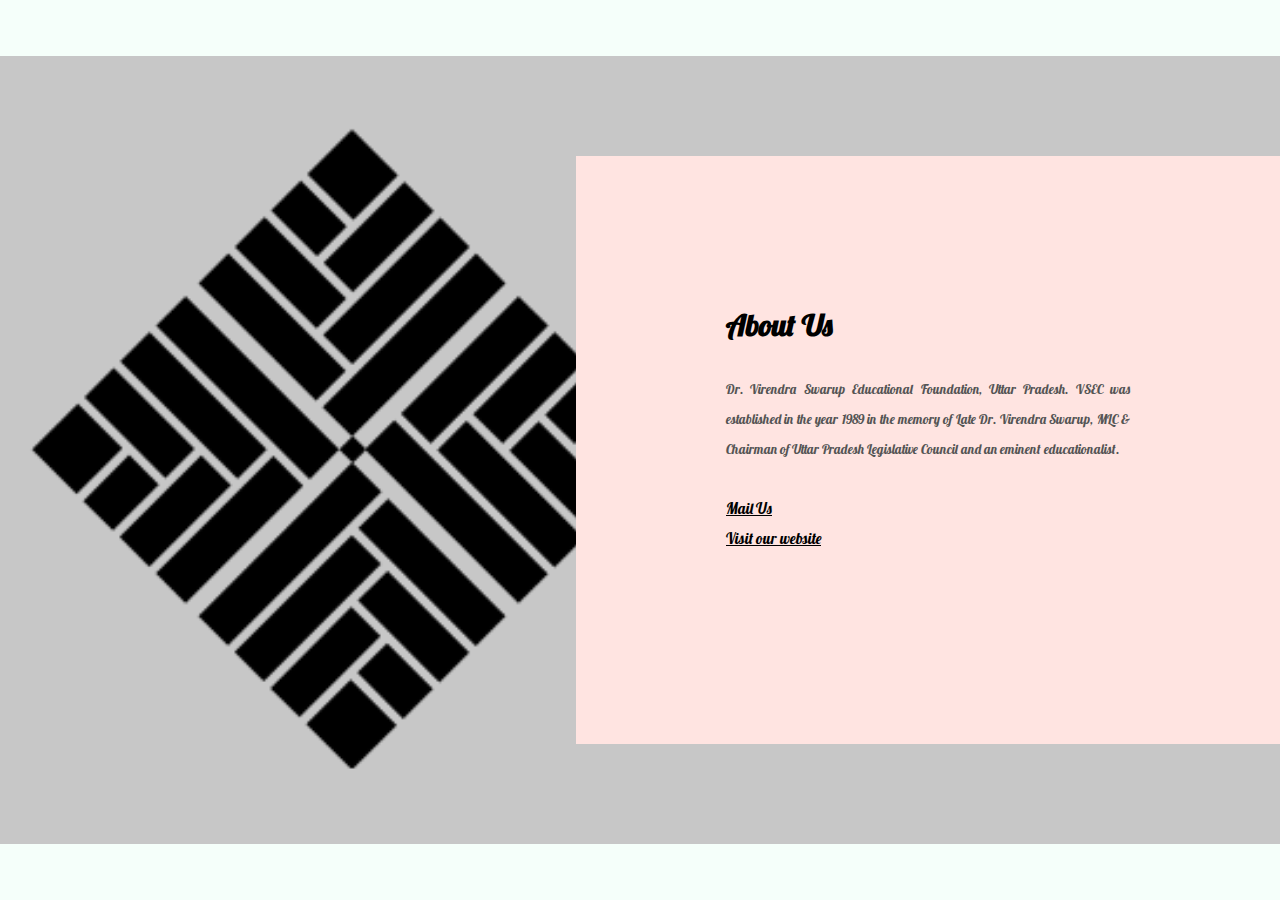
<file: about.html>
<!DOCTYPE html>
 <html lang="en">
 <head>
     <meta charset="UTF-8">
     <meta name="viewport" content="width=device-width, initial-scale=1.0">
     <title>About Us</title>
     <link rel="stylesheet" href="about.css">
     <link rel="preconnect" href="https://fonts.gstatic.com">
     <link href="https://fonts.googleapis.com/css2?family=Lobster&display=swap" rel="stylesheet">
 </head>
 <body>
     <div class="about-section">
         <div class="inner-container">
             <h1>About Us</h1>
             <p class="text">
                Dr. Virendra Swarup Educational Foundation, Uttar Pradesh. VSEC was established in the year 1989 in the memory of Late Dr. Virendra Swarup, MLC & Chairman of Uttar Pradesh Legislative Council and an eminent educationalist.
 
                <br><br>
                <a href="mailto:vsecnblock@gmail">Mail Us</a> 
                <br>
                <a href="http://www.vsecnblock.com/">Visit our website</a>
             </p>
         </div>
        </div>
 </body>
 </html>
</file>
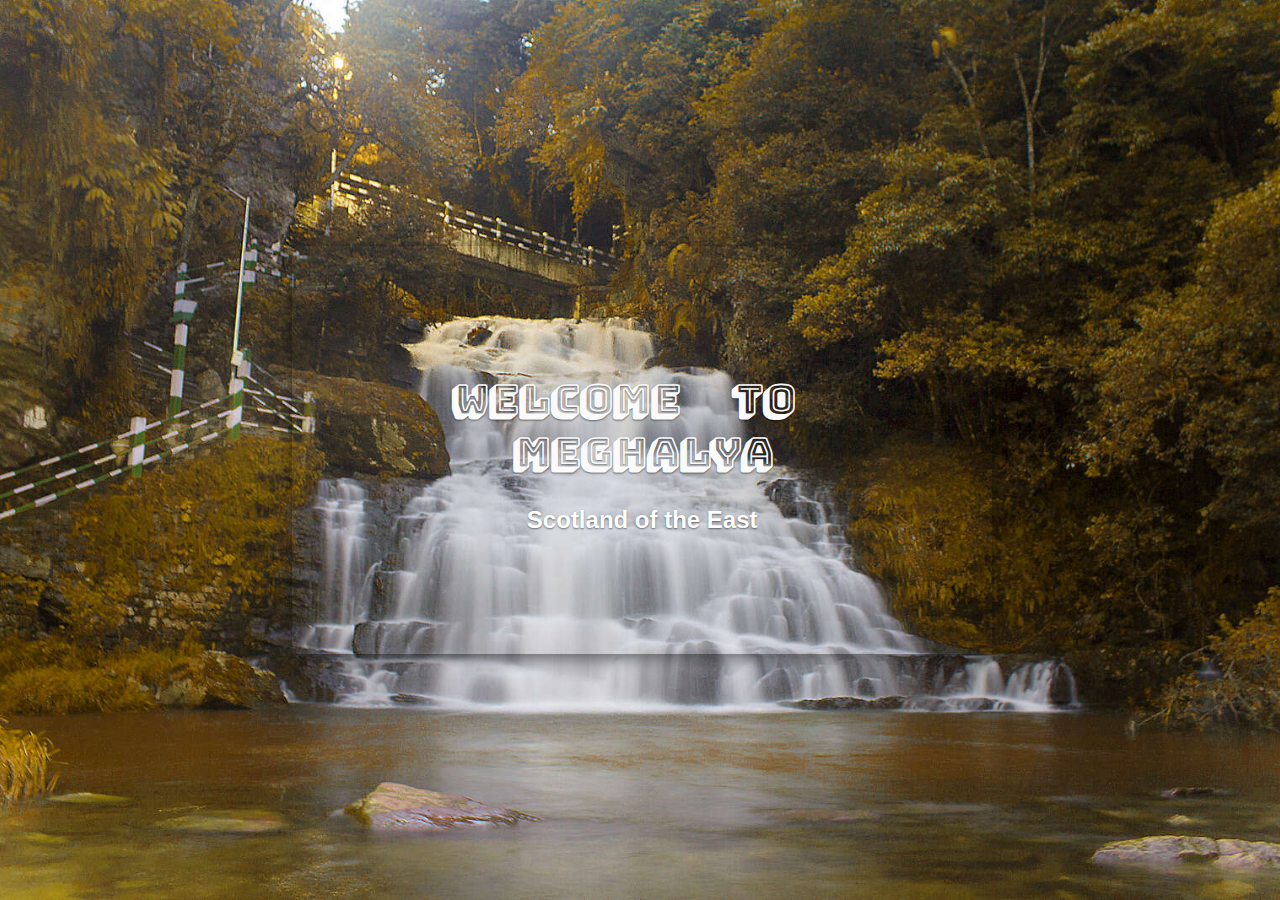
<file: meghalaya.html>
<!DOCTYPE html>
<html lang="en">
<head>
    <meta charset="UTF-8">
    <link rel="preconnect" href="https://fonts.gstatic.com">
    <link rel="preconnect" href="https://fonts.gstatic.com">
    <link href="https://fonts.googleapis.com/css2?family=Lobster&display=swap" rel="stylesheet">
    <link href="https://fonts.googleapis.com/css2?family=Bungee+Outline&display=swap" rel="stylesheet">
    <link rel="stylesheet" href="meghalaya.css">
    <meta name="viewport" content="width=device-width, initial-scale=1.0">
    <meta name="viewport" content="width=device-width, initial-scale=1.0">
    <script src="https://ajax.googleapis.com/ajax/libs/jquery/3.5.1/jquery.min.js"></script>
            <script>
                    $('body').ripples({
                resolution: 512,
                dropRadius: 20,
                perturbance: 0.04,
                });
            </script>
<link rel="preconnect" href="https://fonts.gstatic.com">
<link href="https://fonts.googleapis.com/css2?family=Bungee+Shade&family=Lobster&display=swap" rel="stylesheet">
    <title>Meghalaya</title>
</head>
<body>
    <section>
        <header>
          <h1><b>WELCOME &nbsp;&nbsp; TO &nbsp;&nbsp; MEGHALYA</b></h1>
          <h2>Scotland of the East</h2>
        </header>
      </section>
</body>
</html>
</file>
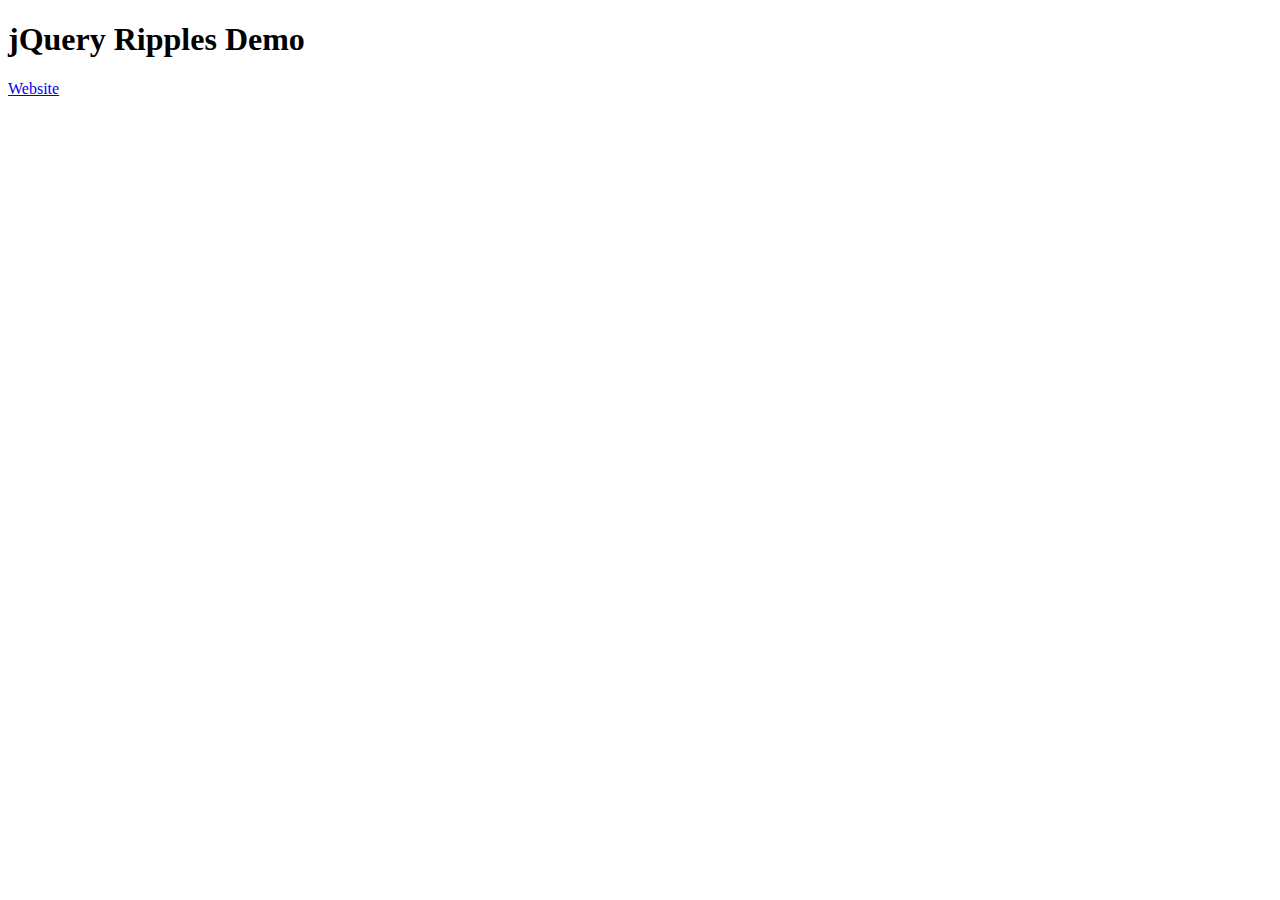
<file: meghalaya1.html>
<!DOCTYPE html>
<html lang="en">
<head>
    <meta charset="UTF-8">
    <meta http-equiv="X-UA-Compatible" content="IE=edge">
    <meta name="viewport" content="width=device-width, initial-scale=1.0">
    <title>Document</title>
</head>
<body>
    <div class="container">
        <div class="box">
          <h1>jQuery Ripples Demo</h1>
          <p><a href="http://sirxemic.github.io/jquery.ripples/">Website</a></p>
        </div>
      </div>
      
      <script src="https://ajax.googleapis.com/ajax/libs/jquery/3.3.1/jquery.min.js"></script>
      <script src="https://s3-us-west-2.amazonaws.com/s.cdpn.io/85188/jquery.ripples-min.js"></script>
</body>
</html>
</file>
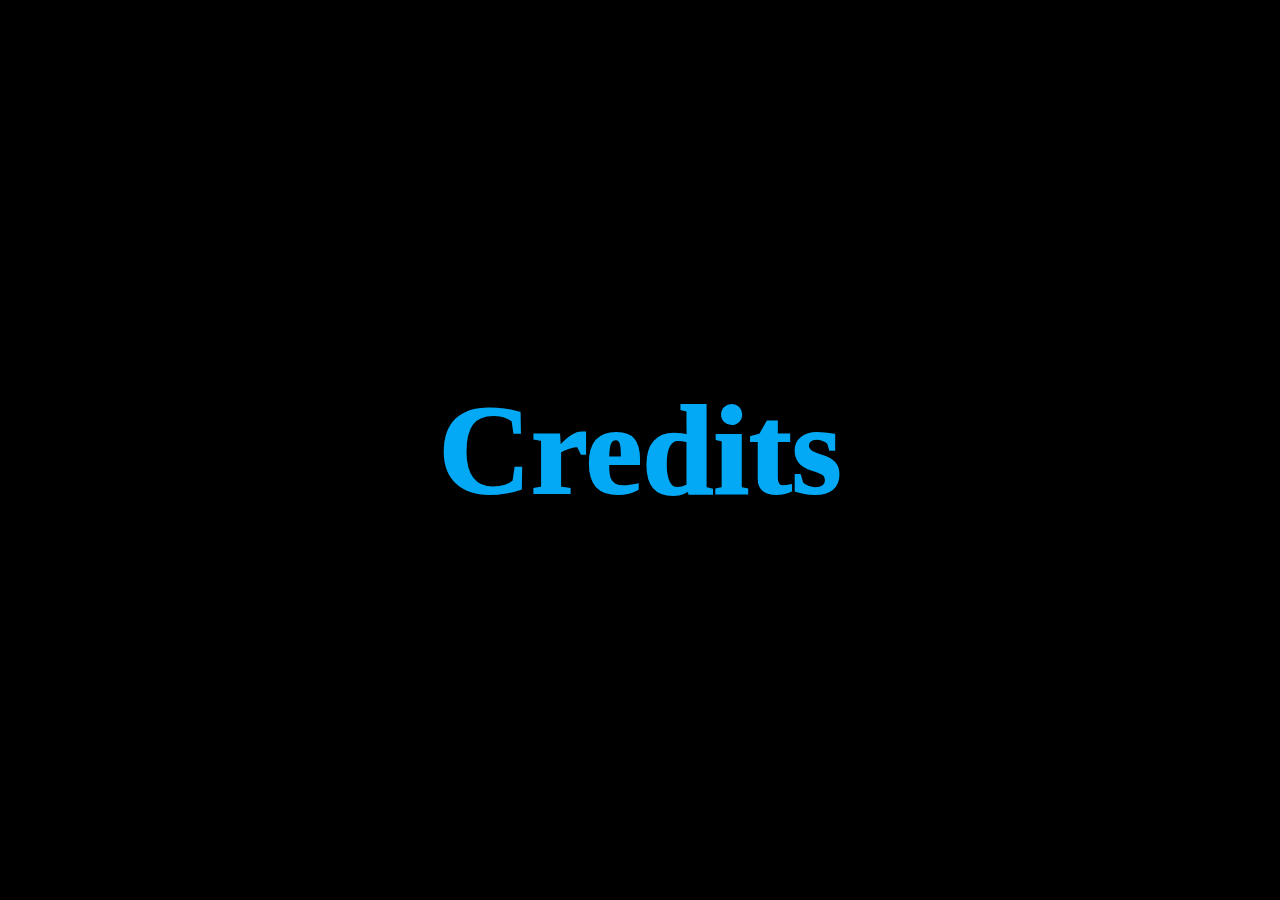
<file: text.html>
<!DOCTYPE html>
<html lang="en">
<head>
    <meta charset="UTF-8">
    <meta http-equiv="X-UA-Compatible" content="IE=edge">
    <meta name="viewport" content="width=device-width, initial-scale=1.0">
    <link rel="stylesheet" href="text.css">
    <script src="text.js"></script>
    <title>Credits</title>
</head>
<body>
    <div class="content">
        <h2>Credits</h2>
        <h2>Credits</h2>
    </div>
</body>
</html>
</file>
<file: about.css>
*{
    margin: 0%;
    padding: 0%;
    font-family: 'Lobster', cursive;
    box-sizing: border-box;
}

body{
    min-height: 100vh;
    display: flex;
    align-items: center;
    justify-content: center;
    background-color: mintcream;
}

.about-section{
    background:url(about.png) no-repeat left;
    background-size: 55%;
    background-color: rgb(199, 199, 199);
    overflow: hidden;
    padding: 100px 0;
    transition: linear 1s;
}

/* .inner-container{
    transition: transform 1s;
}
.inner-container:hover{
    transform: scaleX(1);
} */

.inner-container{
    width: 55%;
    float: right;
    background-color: mistyrose;
    padding: 150px;
}

.inner-container h1{
    margin-bottom: 30px;
    font-size: 30px;
    font-weight: 900;
}

.text{
    font-size: 13px;
    color:#545454;
    line-height: 30px;
    text-align: justify;
    margin-bottom: 40px;
}

.skills{
    display: flex;
    justify-content: space-between;
    font-weight: 700;
    font-size: 13px;
}
/* 
@media screen and (max-width:1200px){
    .inner-container{
        padding: 80px;
    }
}

@media screen and (max-width:1000px){
    .about-section{
        background-size: 100%;
        padding: 100px 40px;
    }
    .inner-container{
        width: 100%;
    }
}

@media screen and (max-width:1000px){
    .about-section{
        padding:0;
    }
    .inner-container{
        padding: 60px;
    }
} */
a{
    color: black;
    font-size: 15px;
}
</file>
<file: meghalaya.css>
html {
    height: 100%;
  }
  body {
    color: #fff;
    font-size: 16px;
    font-family: "Helvetica Neue",Helvetica,Arial,sans-serif;
    background-image: url(waterfall.jpg);
    background-size: cover;
    background-position: 50% 0;
    height: 100%;
    text-align: center;
    margin: 0;
    padding: 0;
  }
  body:before {
    content: '';
    display: inline-block;
    vertical-align: middle;
    height: 100%;
  }
  section {
    display: inline-block;
    vertical-align: middle;
    padding:  100px;
    max-width: 500px;
    text-shadow: 0 1px 2px rgba(0,0,0,0.5);
    box-shadow: 0 5px 15px rgba(0,0,0,0.5);
  }
  
  
  
  
  /* ignore the code below */
  
  
  .link-area
  {
    position:fixed;
    bottom:20px;
    left:20px;  
    padding:15px;
    border-radius:40px;
    background:tomato;
  }
  .link-area a
  {
    text-decoration:none;
    color:#fff;
    font-size:25px;
  }
  h1{
      width: 100%;
    font-family: 'Bungee Shade', cursive;
    font-size: 40px;
    color: rgb(250, 250, 250);
  }
  header{
    transition: transform 1s;
  }
  header:hover{
    transform: scale3d(1.5,1.5,1.5);
  }
  .pics{
    width: 100%;
    height: 100%;
  }
</file>
<file: text.css>
*
{
margin: 0;
padding: 0;
box-sizing: border-box;
font-family: fantasy;
}
body
{
display: flex;
justify-content: center;
align-items: center;
min-height: 100vh;
background-color: #000;
}
.content
{
position: relative;
}
.content h2
{
position: absolute;
transform: translate(-50%,-50%);
font-size: 8em;
}
.content h2:nth-child(1)
{
color: transparent;
-webkit-text-stroke: 2px #03a9f4;
}
.content h2:nth-child(2)
{
color: #03a9f4;
animation: animate 4s ease-in-out infinite;
}
@keyframes animate
{
    0%,100%{
        clip-path: polygon(0% 45%,15% 44%,32% 50%,54% 60%,70% 61%,84% 59%,100% 52%,100% 100%,0% 100%);
    }
    50%{
        clip-path: polygon(0 60%,16% 65%,34% 66%,51% 62%,67% 50%,84% 45%,100% 46%,100% 100%,0% 100%);
    }
}
</file>
